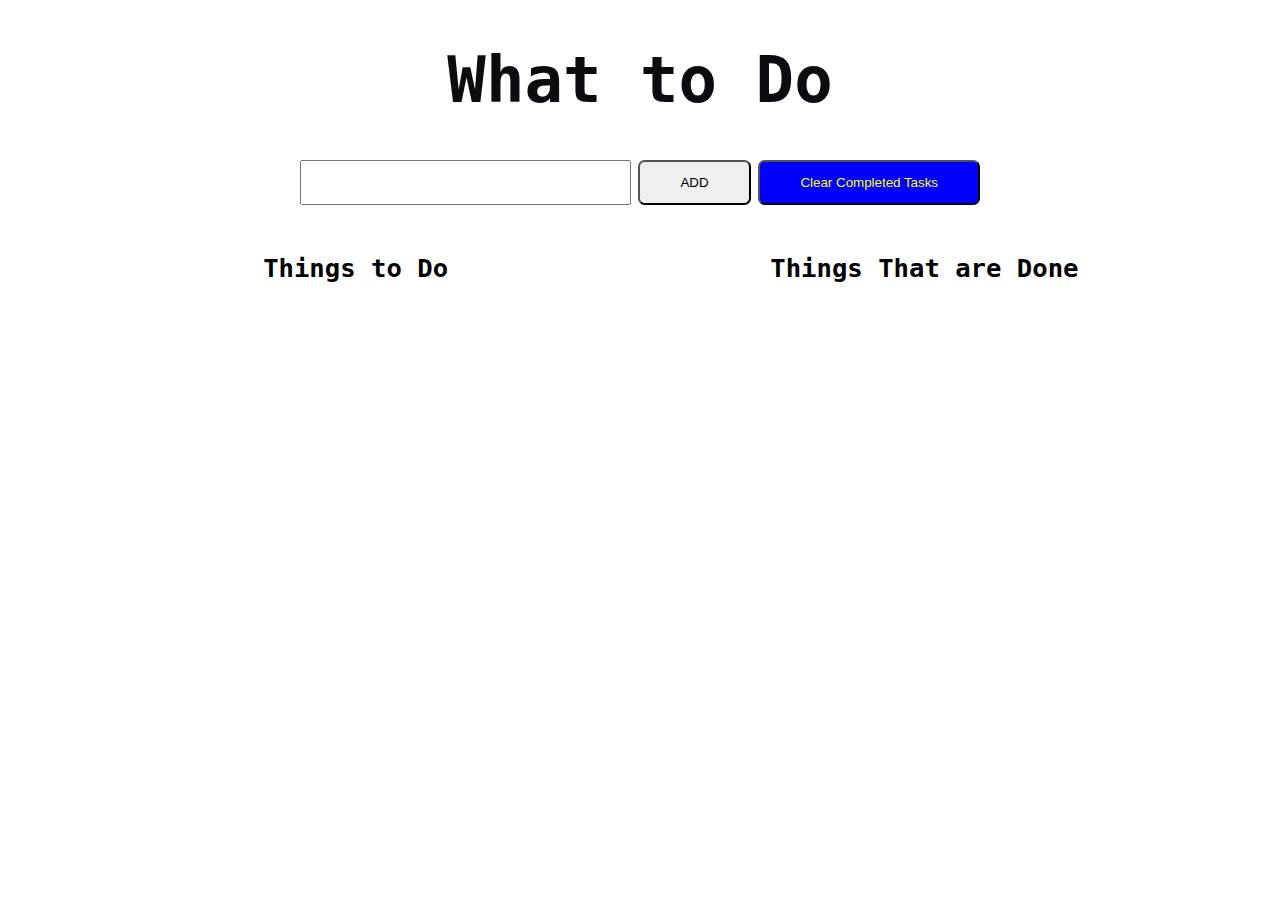
<file: index.html>
<!DOCTYPE html>
<html lang="en" dir="ltr">
  <head>
    <meta charset="utf-8">
    <title>To Do App</title>
    <!--     CSS stylesheet -->
    <link rel="stylesheet" href="main.css">
    <!--     remember, jQuery must come first -->
    <script
  src="https://code.jquery.com/jquery-3.3.1.min.js"
  integrity="sha256-FgpCb/KJQlLNfOu91ta32o/NMZxltwRo8QtmkMRdAu8="
  crossorigin="anonymous"></script>
    <!--     now your code -->
    <script src="app.js" charset="utf-8"></script>
  </head>
  <body>
    <div id="container">
      <h1>What to Do</h1>
      <div id="input-container">
        <!--         input and input button -->
        <label for="input-box"></label> 
        <input type="text" name="" value="" id="input-box">
        <button type="button" name="button" id="submit">ADD</button>
        <button type="button" id="clearList">Clear Completed Tasks</button>
      </div>
      <!--       Container for both lists -->
      <div id="lists">
        <!--         left list, things added should have a class of `to-do-item` to get the css -->
        <div id="to-do-list">
          <h2>Things to Do</h2>
          <div id="tdl"></div>
        </div>
        <!--         right list, things added should have a class of `completed` -->
        <div id="completed">
          <h2>Things That are Done</h2>
          
          <div id="toClear"></div>
          <ol class="completedList"></ol>
        </div>
      </div>
    </div>
  </body>
</html>
</file>
<file: main.css>
/* Import some fonts */
@import url('https://fonts.googleapis.com/css?family=Dosis|Nunito');

/* add color variables */
:root {
  --candy-pink: #E7717D;
  --grey-ice-blue: #C2CAD0;
  --total-black: #0B0C10;
  --aqua-strike: #66FCF1;
  --calm-teal: #45A29E;
}


/* center the container and imply margins */
#container {
  width: 90%;
  margin: auto;
}

/* make the div with the id lists into a flex container */
#lists {
  display: flex;
  justify-content: space-around;
}

/* General style and a little bit responsive text  */
body {
  text-align: center;
  font-family: monospace;
}

h1 {
  font-size: 5vw;
  color: var(--total-black);
}

h2{
  font-size: 2vw;
}

/* Modernize buttons and input */

button {
  margin-bottom: 1em;
  padding: 1em 3em;
  border-radius: .5em;
}

button:focus {
  outline:0;
  animation: rotate-center 0.6s ease-in-out both;
}

input {
  width: 300px;
  padding: 1em;
}

input:focus {
  outline: none;
  background: var(--grey-ice-blue);
}

#lists button:hover, button:hover {
  background: rgba(100, 100, 100, .2);
}

#lists button:focus {
  outline:0;
  animation: jello-horizontal 0.9s both;
}

#lists button {
  background: green;
  border: 2px solid rgba(255,255,255, .5);
  color: rgba(255,255,255, .5);
  margin-left: 50px;
}

#clearList {
  background-color: blue;
  color: yellow;
}
/* make list containers flex */
#to-do-list,  #completed {
  display: flex;
  flex-direction: column;
  flex-basis: 40%;
  margin: 1em;
}

/* style list items, common styles */
.to-do-item, .done-item {
  margin: .5em;
  border-radius: 1em;
  animation: zoom-in .3s cubic-bezier(0.470, 0.000, 0.745, 0.715) both;
  box-shadow: 2px 2px 4px gray;
}

/* Style list item specific to done-item */
.to-do-item {
  background:var(--calm-teal);
}

/* Style list item specific to done-item */
.done-item {
  background: var(--candy-pink);
}


/* New item animation */
@keyframes zoom-in {
  0% {
    transform: scale(1.1)
  }
  100% {
    transform: scale(1)
  }
}

/* Spin Add button */
/* ----------------------------------------------
 * Generated by Animista on 2018-6-11 20:46:27
 * w: http://animista.net, t: @cssanimista
 * ---------------------------------------------- */

/**
 * ----------------------------------------
 * animation rotate-center
 * ----------------------------------------
 */
@-webkit-keyframes rotate-center {
  0% {
    -webkit-transform: rotate(0);
            transform: rotate(0);
  }
  100% {
    -webkit-transform: rotate(360deg);
            transform: rotate(360deg);
  }
}
@keyframes rotate-center {
  0% {
    -webkit-transform: rotate(0);
            transform: rotate(0);
  }
  100% {
    -webkit-transform: rotate(360deg);
            transform: rotate(360deg);
  }
}


/* Jello animate bthe items buttons */
/* ----------------------------------------------
 * Generated by Animista on 2018-6-11 20:51:13
 * w: http://animista.net, t: @cssanimista
 * ---------------------------------------------- */

/**
 * ----------------------------------------
 * animation jello-horizontal
 * ----------------------------------------
 */
@-webkit-keyframes jello-horizontal {
  0% {
    -webkit-transform: scale3d(1, 1, 1);
            transform: scale3d(1, 1, 1);
  }
  30% {
    -webkit-transform: scale3d(1.25, 0.75, 1);
            transform: scale3d(1.25, 0.75, 1);
  }
  40% {
    -webkit-transform: scale3d(0.75, 1.25, 1);
            transform: scale3d(0.75, 1.25, 1);
  }
  50% {
    -webkit-transform: scale3d(1.15, 0.85, 1);
            transform: scale3d(1.15, 0.85, 1);
  }
  65% {
    -webkit-transform: scale3d(0.95, 1.05, 1);
            transform: scale3d(0.95, 1.05, 1);
  }
  75% {
    -webkit-transform: scale3d(1.05, 0.95, 1);
            transform: scale3d(1.05, 0.95, 1);
  }
  100% {
    -webkit-transform: scale3d(1, 1, 1);
            transform: scale3d(1, 1, 1);
  }
}
@keyframes jello-horizontal {
  0% {
    -webkit-transform: scale3d(1, 1, 1);
            transform: scale3d(1, 1, 1);
  }
  30% {
    -webkit-transform: scale3d(1.25, 0.75, 1);
            transform: scale3d(1.25, 0.75, 1);
  }
  40% {
    -webkit-transform: scale3d(0.75, 1.25, 1);
            transform: scale3d(0.75, 1.25, 1);
  }
  50% {
    -webkit-transform: scale3d(1.15, 0.85, 1);
            transform: scale3d(1.15, 0.85, 1);
  }
  65% {
    -webkit-transform: scale3d(0.95, 1.05, 1);
            transform: scale3d(0.95, 1.05, 1);
  }
  75% {
    -webkit-transform: scale3d(1.05, 0.95, 1);
            transform: scale3d(1.05, 0.95, 1);
  }
  100% {
    -webkit-transform: scale3d(1, 1, 1);
            transform: scale3d(1, 1, 1);
  }
}
</file>
